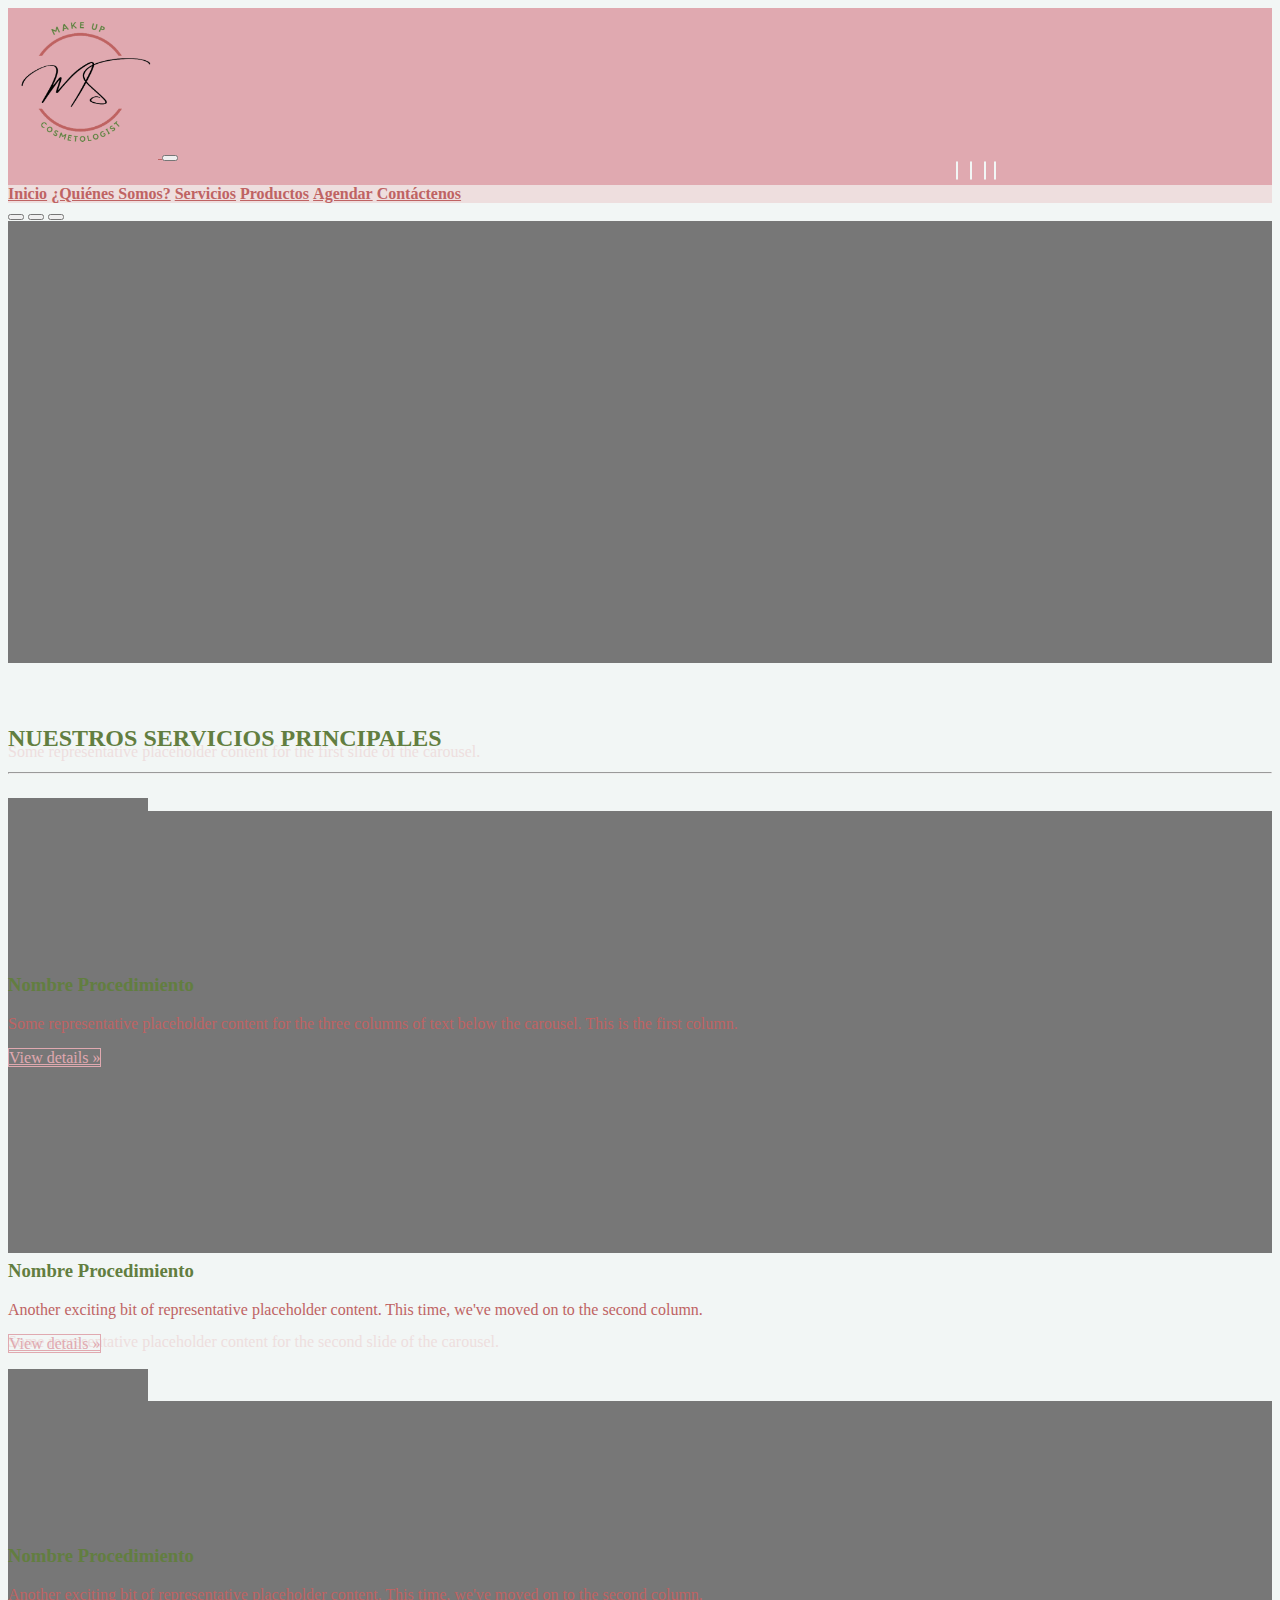
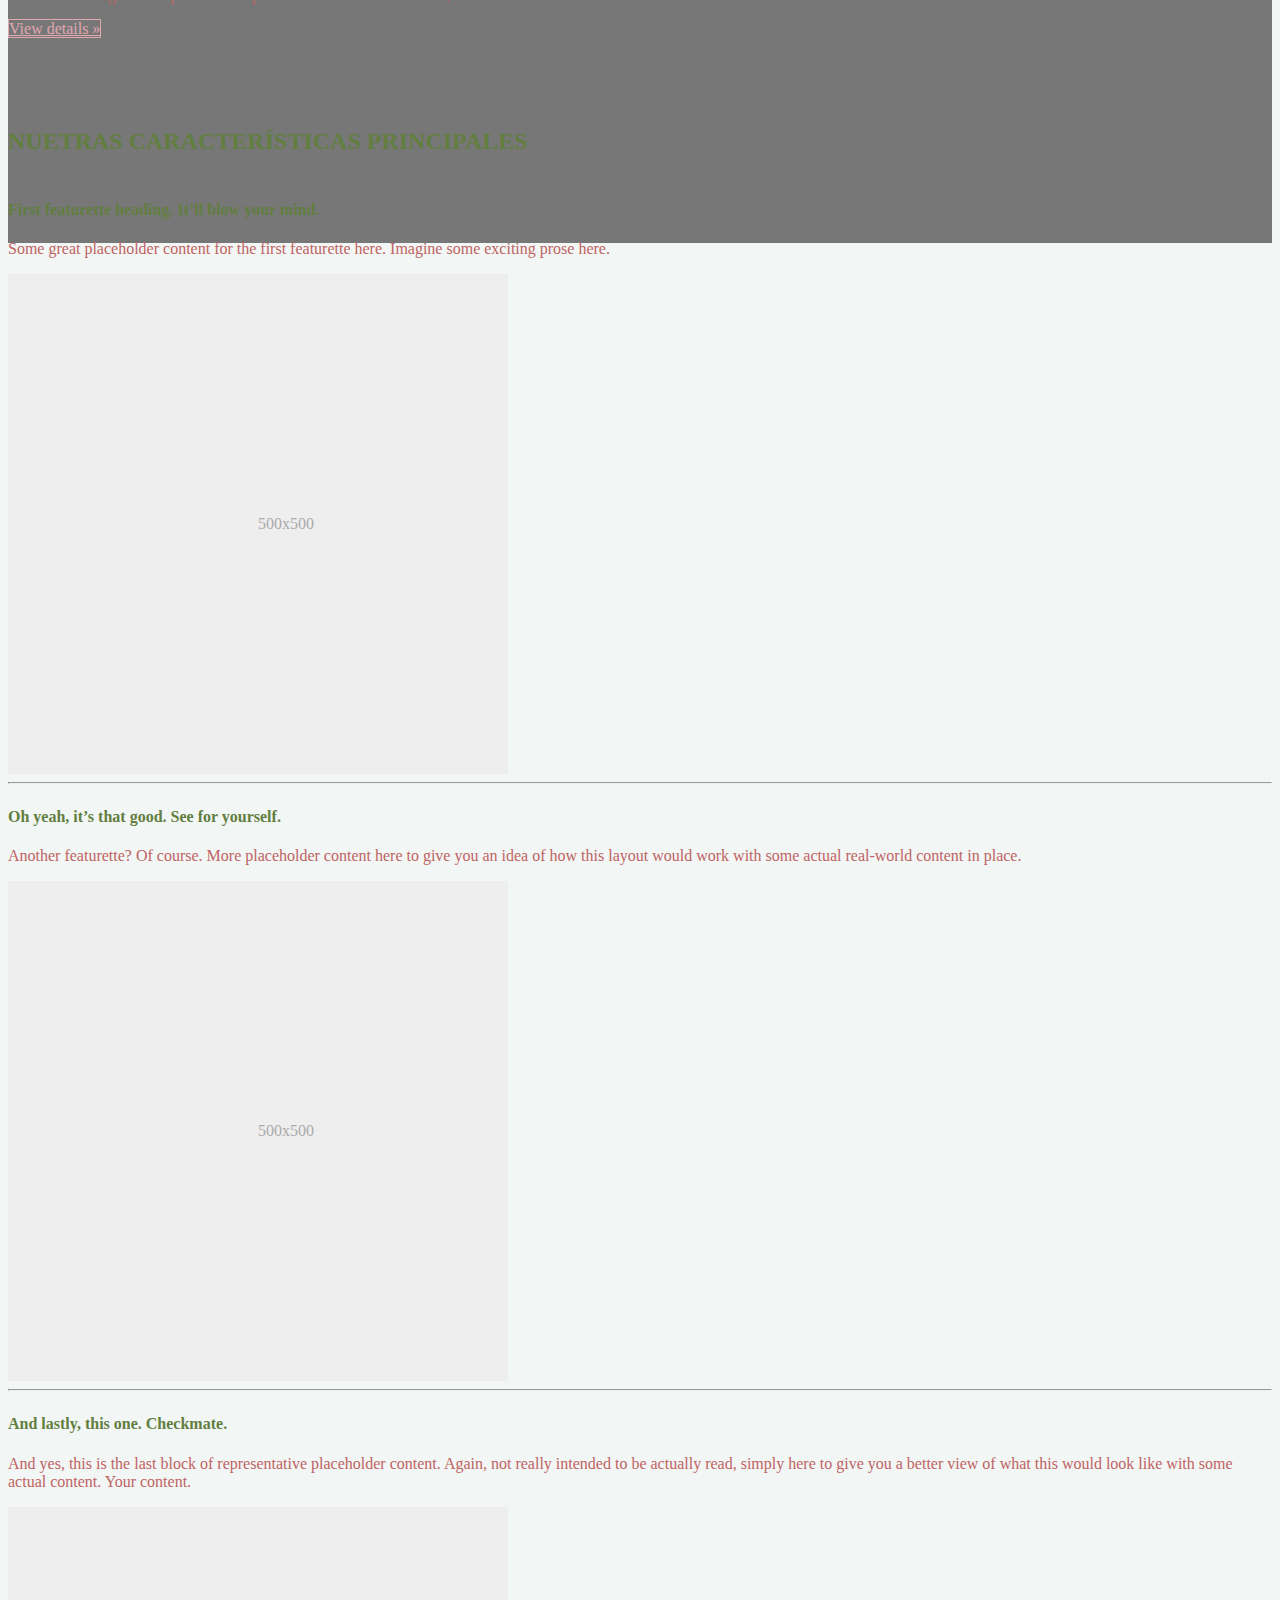
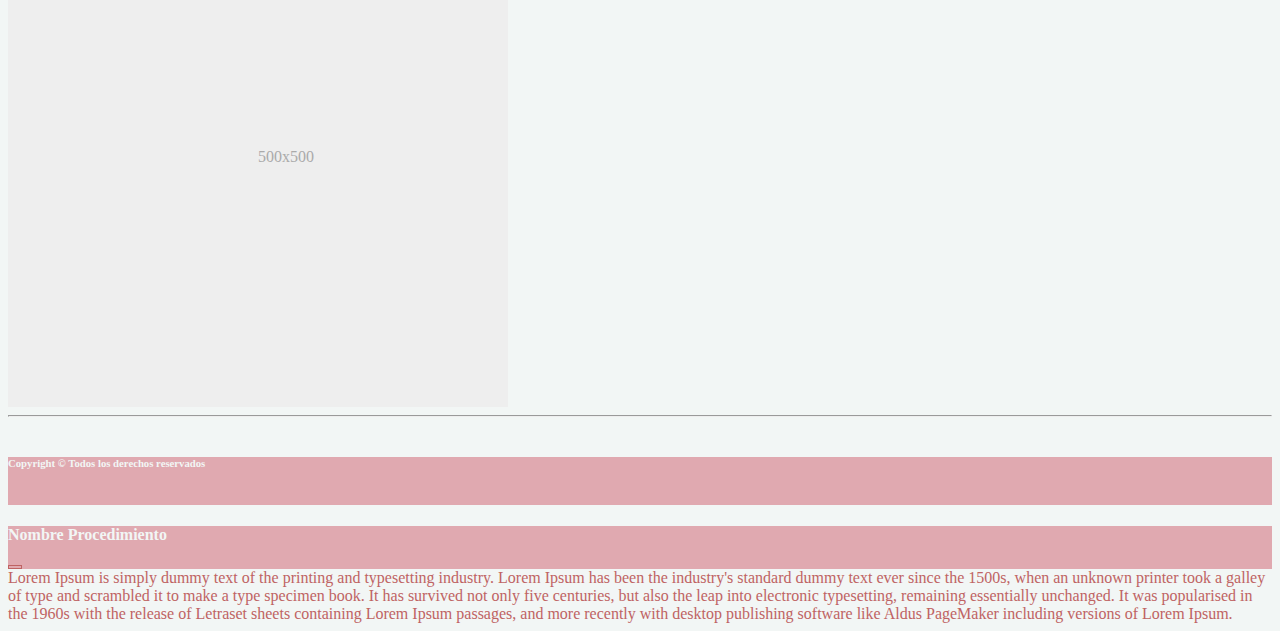
<file: index.html>
<html lang="es">

<head>
  <meta charset="UTF-8">
  <title>MS - Make Up Cosmetologic</title>
  <!-- Styles CSS - Icon Tab -->
  <link rel="icon" type="image/x-icon" href="img\1.PNG" />
  <!-- Styles CSS - Bootstrap -->
  <link href="https://cdn.jsdelivr.net/npm/bootstrap@5.0.2/dist/css/bootstrap.min.css" rel="stylesheet"
    integrity="sha384-EVSTQN3/azprG1Anm3QDgpJLIm9Nao0Yz1ztcQTwFspd3yD65VohhpuuCOmLASjC" crossorigin="anonymous" />
  <!-- Styles ICONS - Font-Awesome -->
  <link rel="stylesheet" href="https://pro.fontawesome.com/releases/v5.10.0/css/all.css"
    integrity="sha384-AYmEC3Yw5cVb3ZcuHtOA93w35dYTsvhLPVnYs9eStHfGJvOvKxVfELGroGkvsg+p" crossorigin="anonymous" />
  <!-- Styles CSS - Custom CSS -->
  <link rel="stylesheet" href="css/site.css">
  <!-- Styles - END -->
</head>

<body>
  <!-- Header -->
  <header>
    <nav class="navbar navbar-expand-lg navbar-light" id="upper-navbar">
      <div class="container">
        <a class="navbar-brand" href="#">
          <img src="img\1.PNG" alt="" width="150" height="150" />
        </a>
        <button class="navbar-toggler" type="button" data-bs-toggle="collapse" data-bs-target="#navbarNavigation" aria-controls="navbarNavDropdown" aria-expanded="false" aria-label="Toggle navigation">
        <i class="fas fa-bars"></i>
      </button>
        <div class="container">
          <div class="collapse navbar-collapse" id="navbarSocialIcon">
            <div class="navbar-nav">
              <a class="nav-link" href="#" id="social-icon"><i class="fab fa-facebook-f fa-lg"></i></a>&nbsp;&nbsp;
              <a class="nav-link" href="#" id="social-icon"><i class="fab fa-instagram fa-lg"></i></a>&nbsp;&nbsp;
              <a class="nav-link" href="#" id="social-icon"><i class="fab fa-whatsapp fa-lg"></i></a>&nbsp;&nbsp;
              <a class="nav-link" href="#" id="social-icon"><i class="fab fa-linkedin-in fa-lg"></i></a>
            </div>
          </div>
        </div>
    </nav>
    <nav class="navbar navbar-expand-lg navbar-light" id="bottom-navbar">
      <div class="container">
        <div class="collapse navbar-collapse d-flex justify-content-center" id="navbarNavigation">
          <div class="navbar-nav">
            <a class="nav-link" href="index.html" id="navigation">Inicio</a>
            <a class="nav-link" href="pages/quienes_somos.html" id="navigation">¿Quiénes Somos?</a>
            <a class="nav-link" href="pages/servicios.html" id="navigation">Servicios</a>
            <a class="nav-link" href="pages/product.html" id="navigation">Productos</a>
            <a class="nav-link" href="pages/agendar.html" id="navigation">Agendar</a>
            <a class="nav-link" href="pages/contactenos.html" id="navigation">Contáctenos</a>
          </div>
        </div>
    </nav>
  </header>
  <!-- Main Content -->
  <main>
    <div id="myCarousel" class="carousel slide" data-bs-ride="carousel">
      <div class="carousel-indicators">
        <button type="button" data-bs-target="#myCarousel" data-bs-slide-to="0" class="active" aria-label="Slide 1" aria-current="true"></button>
        <button type="button" data-bs-target="#myCarousel" data-bs-slide-to="1" aria-label="Slide 2" class=""></button>
        <button type="button" data-bs-target="#myCarousel" data-bs-slide-to="2" aria-label="Slide 3" class=""></button>
      </div>
      <div class="carousel-inner">
        <div class="carousel-item active">
          <svg class="bd-placeholder-img" width="100%" height="100%" xmlns="http://www.w3.org/2000/svg"
            aria-hidden="true" preserveAspectRatio="xMidYMid slice" focusable="false">
            <rect width="100%" height="100%" fill="#777"></rect>
          </svg>

          <div class="container">
            <div class="carousel-caption text-start">
              <h1>Example headline.</h1>
              <p>Some representative placeholder content for the first slide of the carousel.</p>
              <p><a class="btn btn-lg primary" href="#">Sign up today</a></p>
            </div>
          </div>
        </div>
        <div class="carousel-item">
          <svg class="bd-placeholder-img" width="100%" height="100%" xmlns="http://www.w3.org/2000/svg"
            aria-hidden="true" preserveAspectRatio="xMidYMid slice" focusable="false">
            <rect width="100%" height="100%" fill="#777"></rect>
          </svg>

          <div class="container">
            <div class="carousel-caption">
              <h1>Another example headline.</h1>
              <p>Some representative placeholder content for the second slide of the carousel.</p>
              <p><a class="btn btn-lg primary" href="#">Learn more</a></p>
            </div>
          </div>
        </div>
        <div class="carousel-item">
          <svg class="bd-placeholder-img" width="100%" height="100%" xmlns="http://www.w3.org/2000/svg"
            aria-hidden="true" preserveAspectRatio="xMidYMid slice" focusable="false">
            <rect width="100%" height="100%" fill="#777"></rect>
          </svg>

          <div class="container">
            <div class="carousel-caption text-end">
              <h1>One more for good measure.</h1>
              <p>Some representative placeholder content for the third slide of this carousel.</p>
              <p><a class="btn btn-lg primary" href="#">Browse gallery</a></p>
            </div>
          </div>
        </div>
      </div>
      <button class="carousel-control-prev" type="button" data-bs-target="#myCarousel" data-bs-slide="prev">
        <span class="carousel-control-prev-icon" aria-hidden="true"></span>
        <span class="visually-hidden">Previous</span>
        </button>
      <button class="carousel-control-next" type="button" data-bs-target="#myCarousel" data-bs-slide="next">
        <span class="carousel-control-next-icon" aria-hidden="true"></span>
        <span class="visually-hidden">Next</span>
      </button>
    </div>

    <div class="container marketing">
      <h2 class="text-center">NUESTROS SERVICIOS PRINCIPALES</h2>
      <hr class="featurette-divider">
      <!-- Three columns of text below the carousel -->
      <div class="row">
        <div class="col-lg-4">
          <div class="d-flex justify-content-center">
            <svg class="bd-placeholder-img rounded-circle" width="140" height="140" xmlns="http://www.w3.org/2000/svg"
              role="img" aria-label="Placeholder: 140x140" preserveAspectRatio="xMidYMid slice" focusable="false">
              <title>Placeholder</title>
              <rect width="100%" height="100%" fill="#777"></rect><text x="50%" y="50%" fill="#777"
                dy=".3em">140x140</text>
            </svg>
          </div><br />

          <h3>Nombre Procedimiento</h3>
          <p>Some representative placeholder content for the three columns of text below the carousel. This is the first
            column.</p>
          <p><a class="w-100 btn secondary" href="#" data-bs-toggle="modal" data-bs-target="#modalExtraInfo">View
              details
              »</a></p>
        </div><!-- /.col-lg-4 -->
        <div class="col-lg-4">
          <div class="d-flex justify-content-center">
            <svg class="bd-placeholder-img rounded-circle" width="140" height="140" xmlns="http://www.w3.org/2000/svg"
              role="img" aria-label="Placeholder: 140x140" preserveAspectRatio="xMidYMid slice" focusable="false">
              <title>Placeholder</title>
              <rect width="100%" height="100%" fill="#777"></rect><text x="50%" y="50%" fill="#777"
                dy=".3em">140x140</text>
            </svg>
          </div><br />

          <h3>Nombre Procedimiento</h3>
          <p>Another exciting bit of representative placeholder content. This time, we've moved on to the second column.
          </p>
          <p><a class="w-100 btn secondary" href="#" data-bs-toggle="modal" data-bs-target="#modalExtraInfo">View
              details
              »</a></p>
        </div><!-- /.col-lg-4 -->
        <div class="col-lg-4">
          <div class="d-flex justify-content-center">
            <svg class="bd-placeholder-img rounded-circle" width="140" height="140" xmlns="http://www.w3.org/2000/svg"
              role="img" aria-label="Placeholder: 140x140" preserveAspectRatio="xMidYMid slice" focusable="false">
              <title>Placeholder</title>
              <rect width="100%" height="100%" fill="#777"></rect><text x="50%" y="50%" fill="#777"
                dy=".3em">140x140</text>
            </svg>
          </div><br />

          <h3>Nombre Procedimiento</h3>
          <p>Another exciting bit of representative placeholder content. This time, we've moved on to the second column.
          </p>
          <p><a class="w-100 btn secondary" href="#" data-bs-toggle="modal" data-bs-target="#modalExtraInfo">View
              details
              »</a></p>
        </div>
        <!-- /.col-lg-4 -->
      </div>
      <!-- /.row -->

      <!-- START THE FEATURETTES -->

      <br /><br /><br />

      <h2 class="text-center">NUETRAS CARACTERÍSTICAS PRINCIPALES</h2>
      <hr class="featurette-divider">

      <div class="row featurette">
        <div class="col-md-7">
          <h4 class="featurette-heading">First featurette heading. <span class="text-muted">It’ll blow your mind.</span>
          </h4>
          <p class="lead">Some great placeholder content for the first featurette here. Imagine some exciting prose
            here.</p>
        </div>
        <div class="col-md-5">
          <svg class="bd-placeholder-img bd-placeholder-img-lg featurette-image img-fluid mx-auto" width="500"
            height="500" xmlns="http://www.w3.org/2000/svg" role="img" aria-label="Placeholder: 500x500"
            preserveAspectRatio="xMidYMid slice" focusable="false">
            <title>Placeholder</title>
            <rect width="100%" height="100%" fill="#eee"></rect><text x="50%" y="50%" fill="#aaa"
              dy=".3em">500x500</text>
          </svg>

        </div>
      </div>

      <hr class="featurette-divider">

      <div class="row featurette">
        <div class="col-md-7 order-md-2">
          <h4 class="featurette-heading">Oh yeah, it’s that good. <span class="text-muted">See for yourself.</span></h4>
          <p class="lead">Another featurette? Of course. More placeholder content here to give you an idea of how this
            layout would work with some actual real-world content in place.</p>
        </div>
        <div class="col-md-5 order-md-1">
          <svg class="bd-placeholder-img bd-placeholder-img-lg featurette-image img-fluid mx-auto" width="500"
            height="500" xmlns="http://www.w3.org/2000/svg" role="img" aria-label="Placeholder: 500x500"
            preserveAspectRatio="xMidYMid slice" focusable="false">
            <title>Placeholder</title>
            <rect width="100%" height="100%" fill="#eee"></rect><text x="50%" y="50%" fill="#aaa"
              dy=".3em">500x500</text>
          </svg>

        </div>
      </div>

      <hr class="featurette-divider">

      <div class="row featurette">
        <div class="col-md-7">
          <h4 class="featurette-heading">And lastly, this one. <span class="text-muted">Checkmate.</span></h4>
          <p class="lead">And yes, this is the last block of representative placeholder content. Again, not really
            intended to be actually read, simply here to give you a better view of what this would look like with some
            actual content. Your content.</p>
        </div>
        <div class="col-md-5">
          <svg class="bd-placeholder-img bd-placeholder-img-lg featurette-image img-fluid mx-auto" width="500"
            height="500" xmlns="http://www.w3.org/2000/svg" role="img" aria-label="Placeholder: 500x500"
            preserveAspectRatio="xMidYMid slice" focusable="false">
            <title>Placeholder</title>
            <rect width="100%" height="100%" fill="#eee"></rect><text x="50%" y="50%" fill="#aaa"
              dy=".3em">500x500</text>
          </svg>

        </div>
      </div>

      <hr class="featurette-divider">

      <!-- /END THE FEATURETTES -->
    </div>
  </main>

  <!-- Footer -->
  <footer class="footer fixed-bottom mt-auto py-3" id="footer">
    <div class="container">
      <h6 class="text-center">Copyright © Todos los derechos reservados</span>
    </div>
  </footer>
  <!-- Script JS - Jquery -->
  <script src="https://code.jquery.com/jquery-3.5.1.slim.min.js"
    integrity="sha384-DfXdz2htPH0lsSSs5nCTpuj/zy4C+OGpamoFVy38MVBnE+IbbVYUew+OrCXaRkfj" crossorigin="anonymous">
  </script>
  <!-- Script JS - Popperjs -->
  <script src="https://cdn.jsdelivr.net/npm/@popperjs/core@2.9.2/dist/umd/popper.min.js"
    integrity="sha384-IQsoLXl5PILFhosVNubq5LC7Qb9DXgDA9i+tQ8Zj3iwWAwPtgFTxbJ8NT4GN1R8p" crossorigin="anonymous">
  </script>
  <!-- Script JS - Bootstrapjs -->
  <script src="https://cdn.jsdelivr.net/npm/bootstrap@5.0.2/dist/js/bootstrap.min.js"
    integrity="sha384-cVKIPhGWiC2Al4u+LWgxfKTRIcfu0JTxR+EQDz/bgldoEyl4H0zUF0QKbrJ0EcQF" crossorigin="anonymous">
  </script>
  <!-- Script - END -->
</body>

</html>


<!-- Modal - Extra Info -->
<div class="modal fade" id="modalExtraInfo" data-bs-backdrop="static" data-bs-keyboard="false" tabindex="-1"
  aria-labelledby="staticBackdropLabel" aria-hidden="true">
  <div class="modal-dialog modal-dialog-centered">
    <div class="modal-content">
      <div class="modal-header">
        <h4 class="modal-title" id="staticBackdropLabel">Nombre Procedimiento</h5>
          <button type="button" class="btn danger" data-bs-dismiss="modal">
            <i class="fas fa-times"></i>
          </button>
      </div>
      <div class="modal-body">
        Lorem Ipsum is simply dummy text of the printing and typesetting industry. Lorem Ipsum has been the industry's
        standard dummy text ever since the 1500s, when an unknown printer took a galley of type and scrambled it to make
        a type specimen book. It has survived not only five centuries, but also the leap into electronic typesetting,
        remaining essentially unchanged. It was popularised in the 1960s with the release of Letraset sheets containing
        Lorem Ipsum passages, and more recently with desktop publishing software like Aldus PageMaker including versions
        of Lorem Ipsum.
      </div>
    </div>
  </div>
</div>
</file>
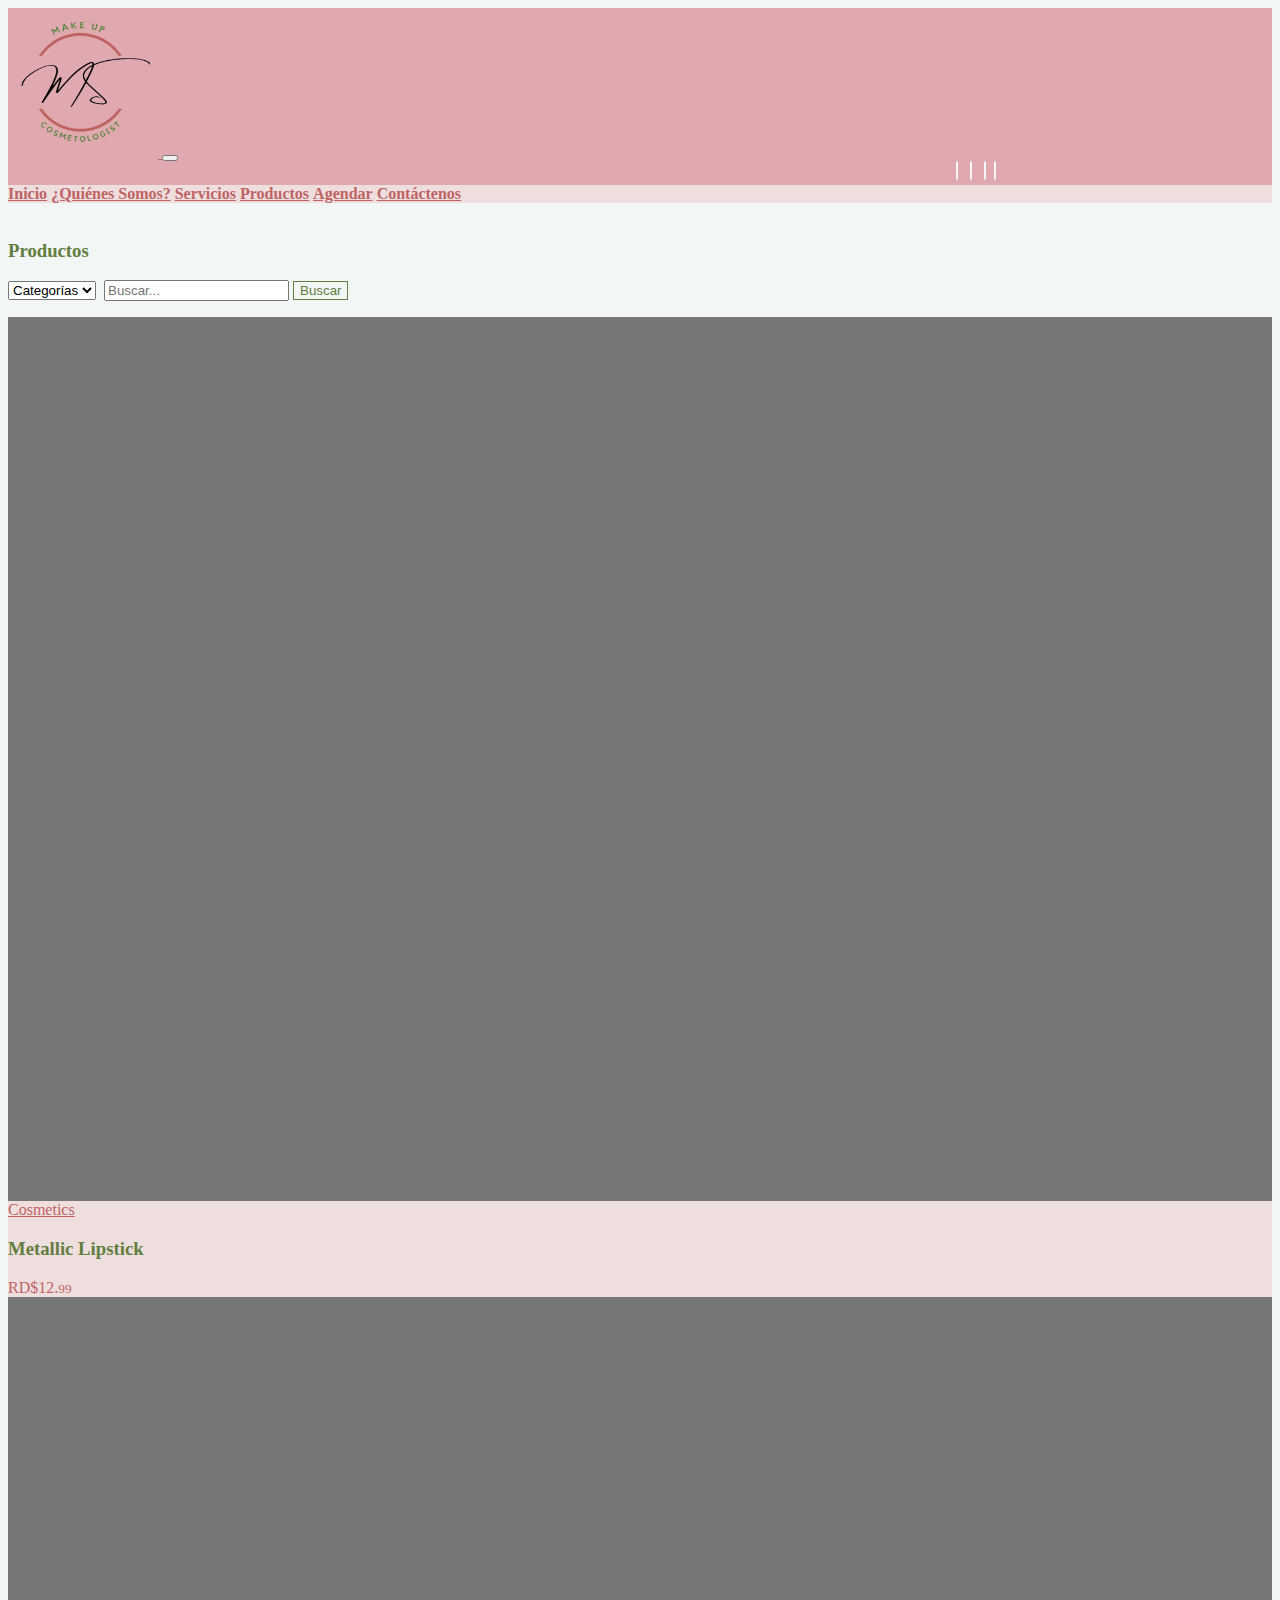
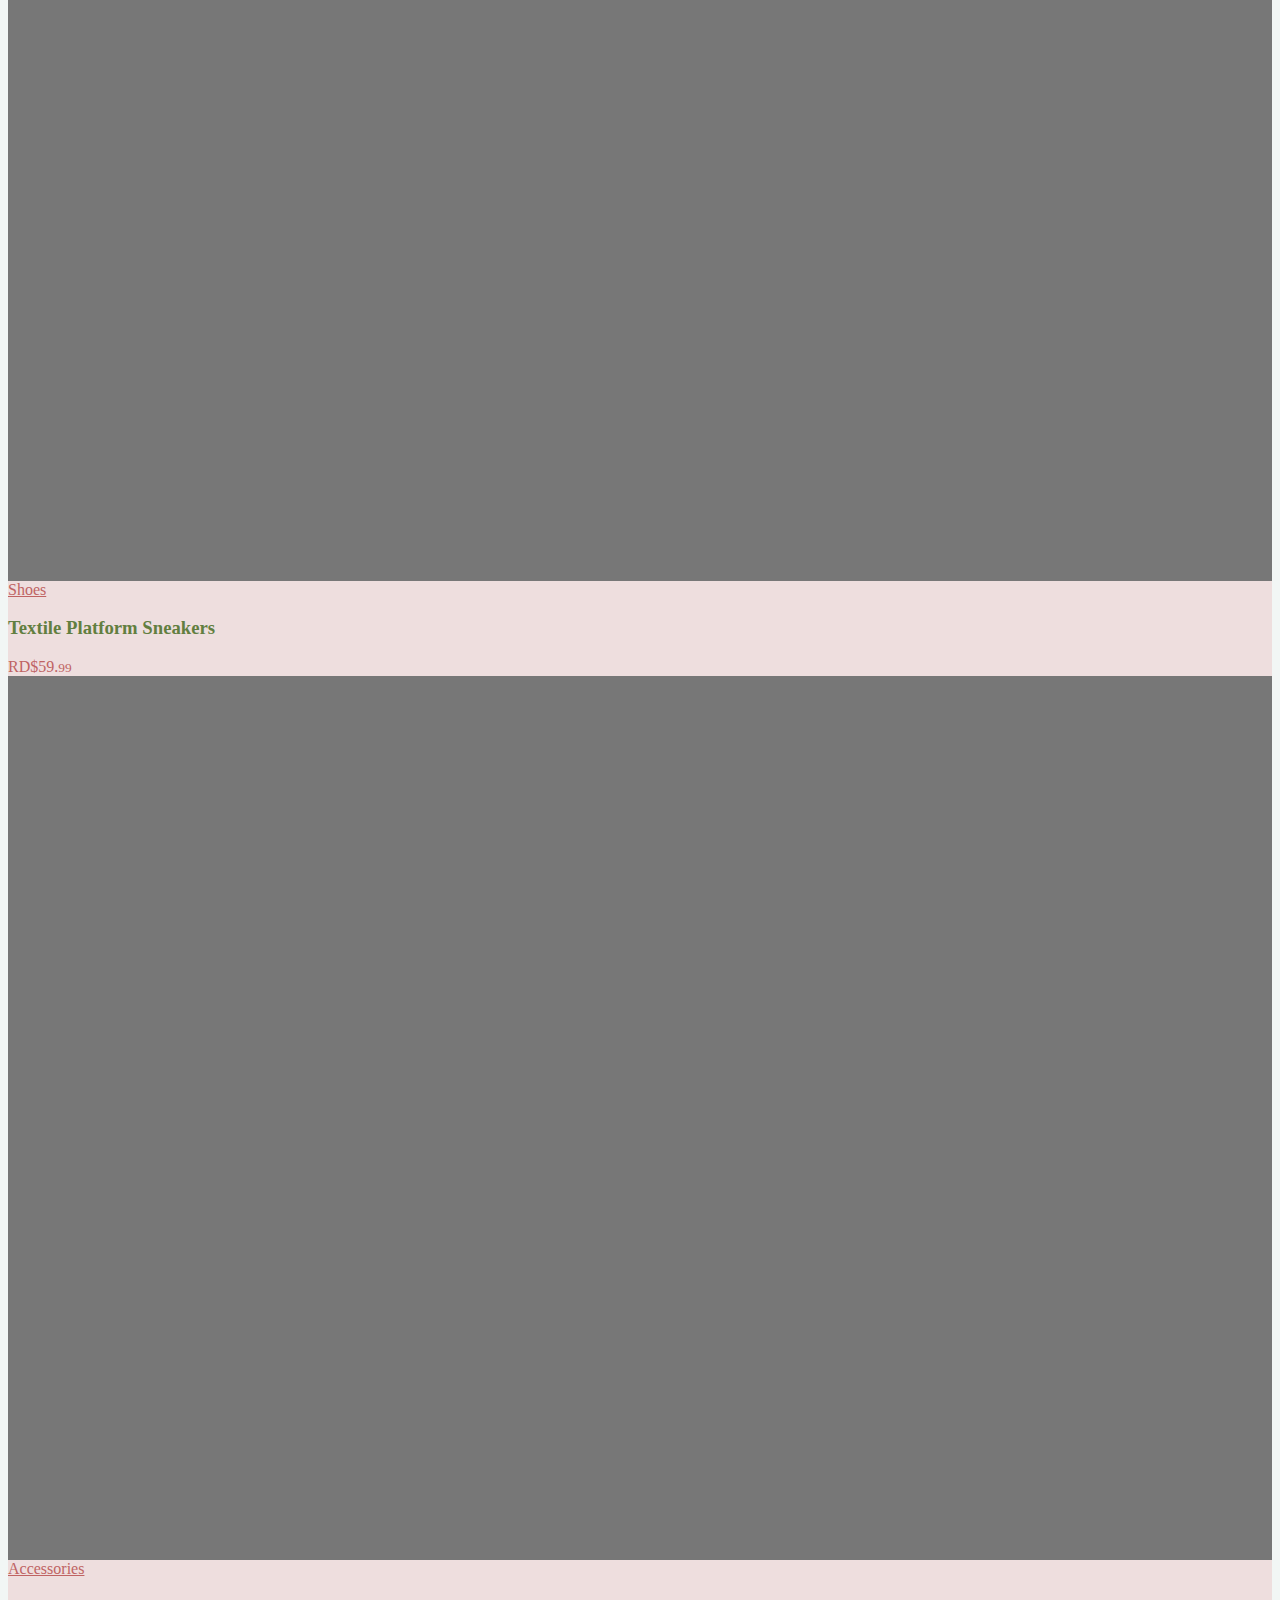
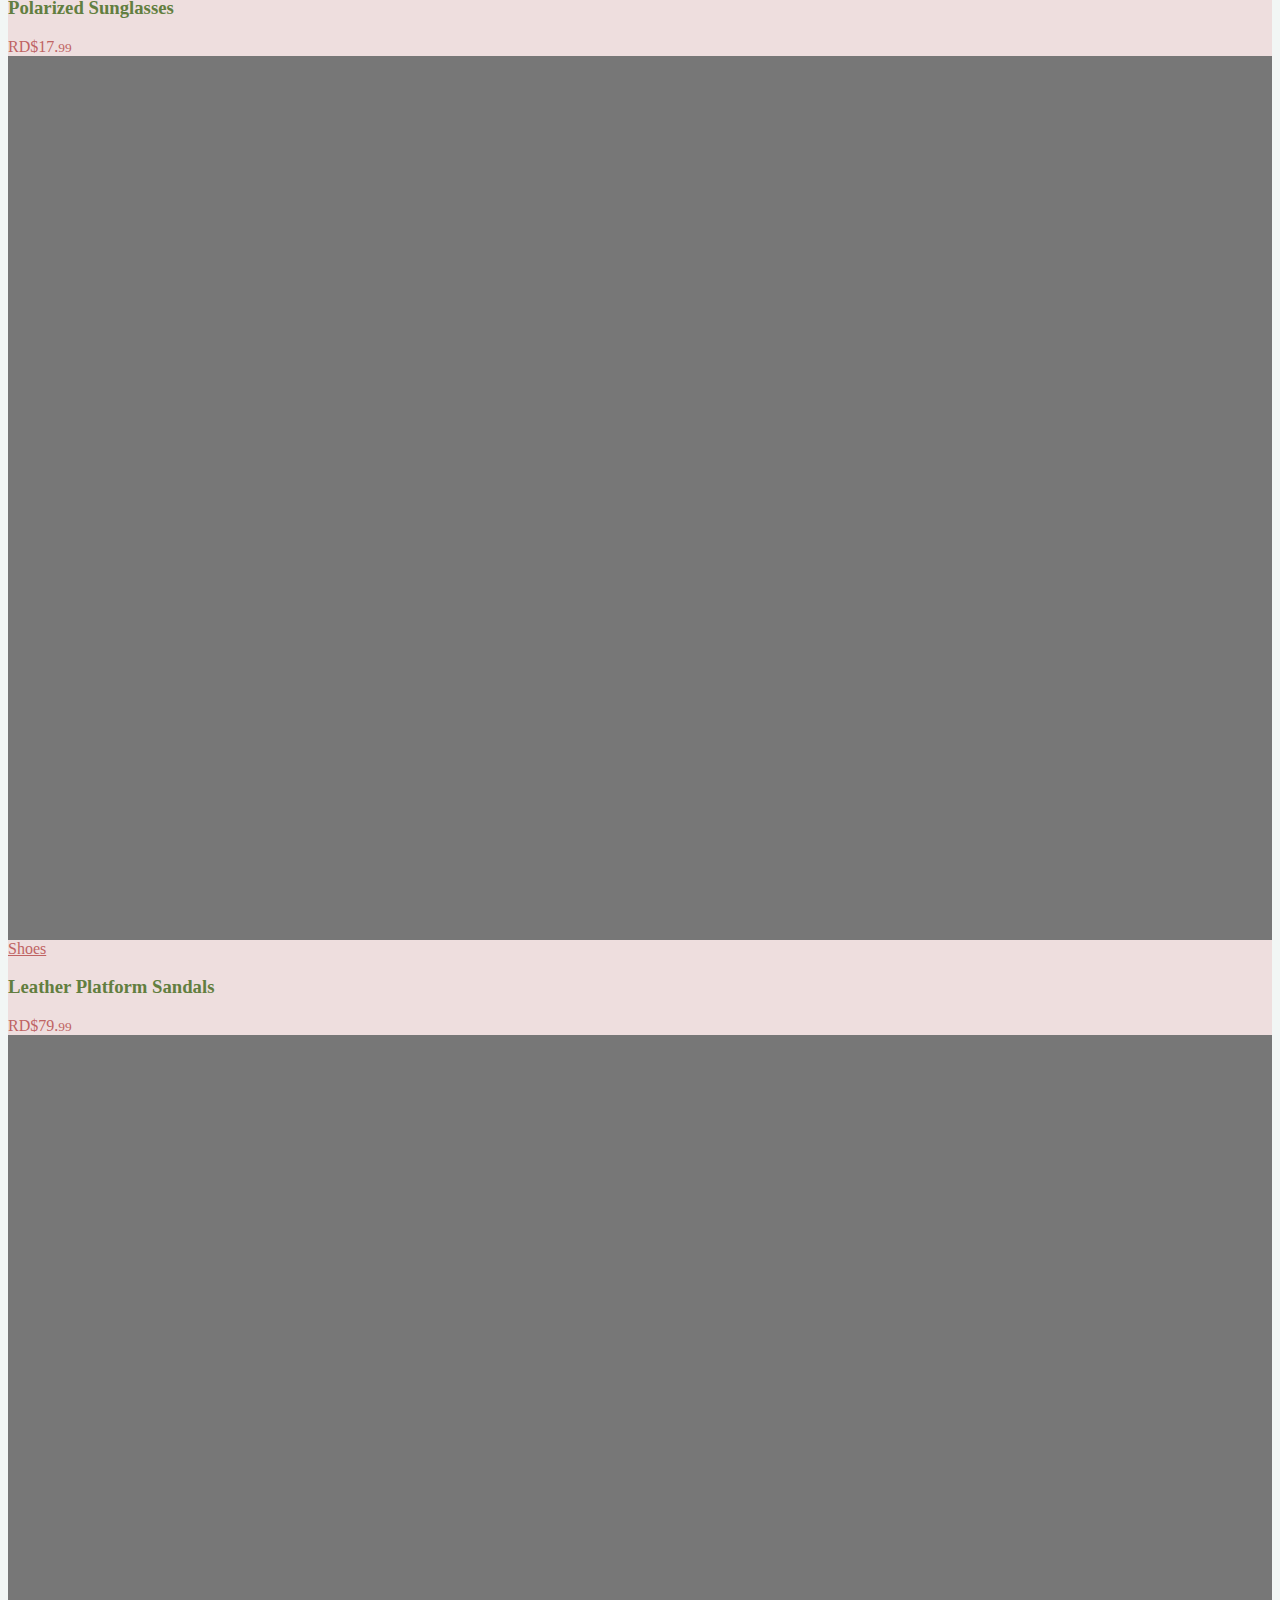
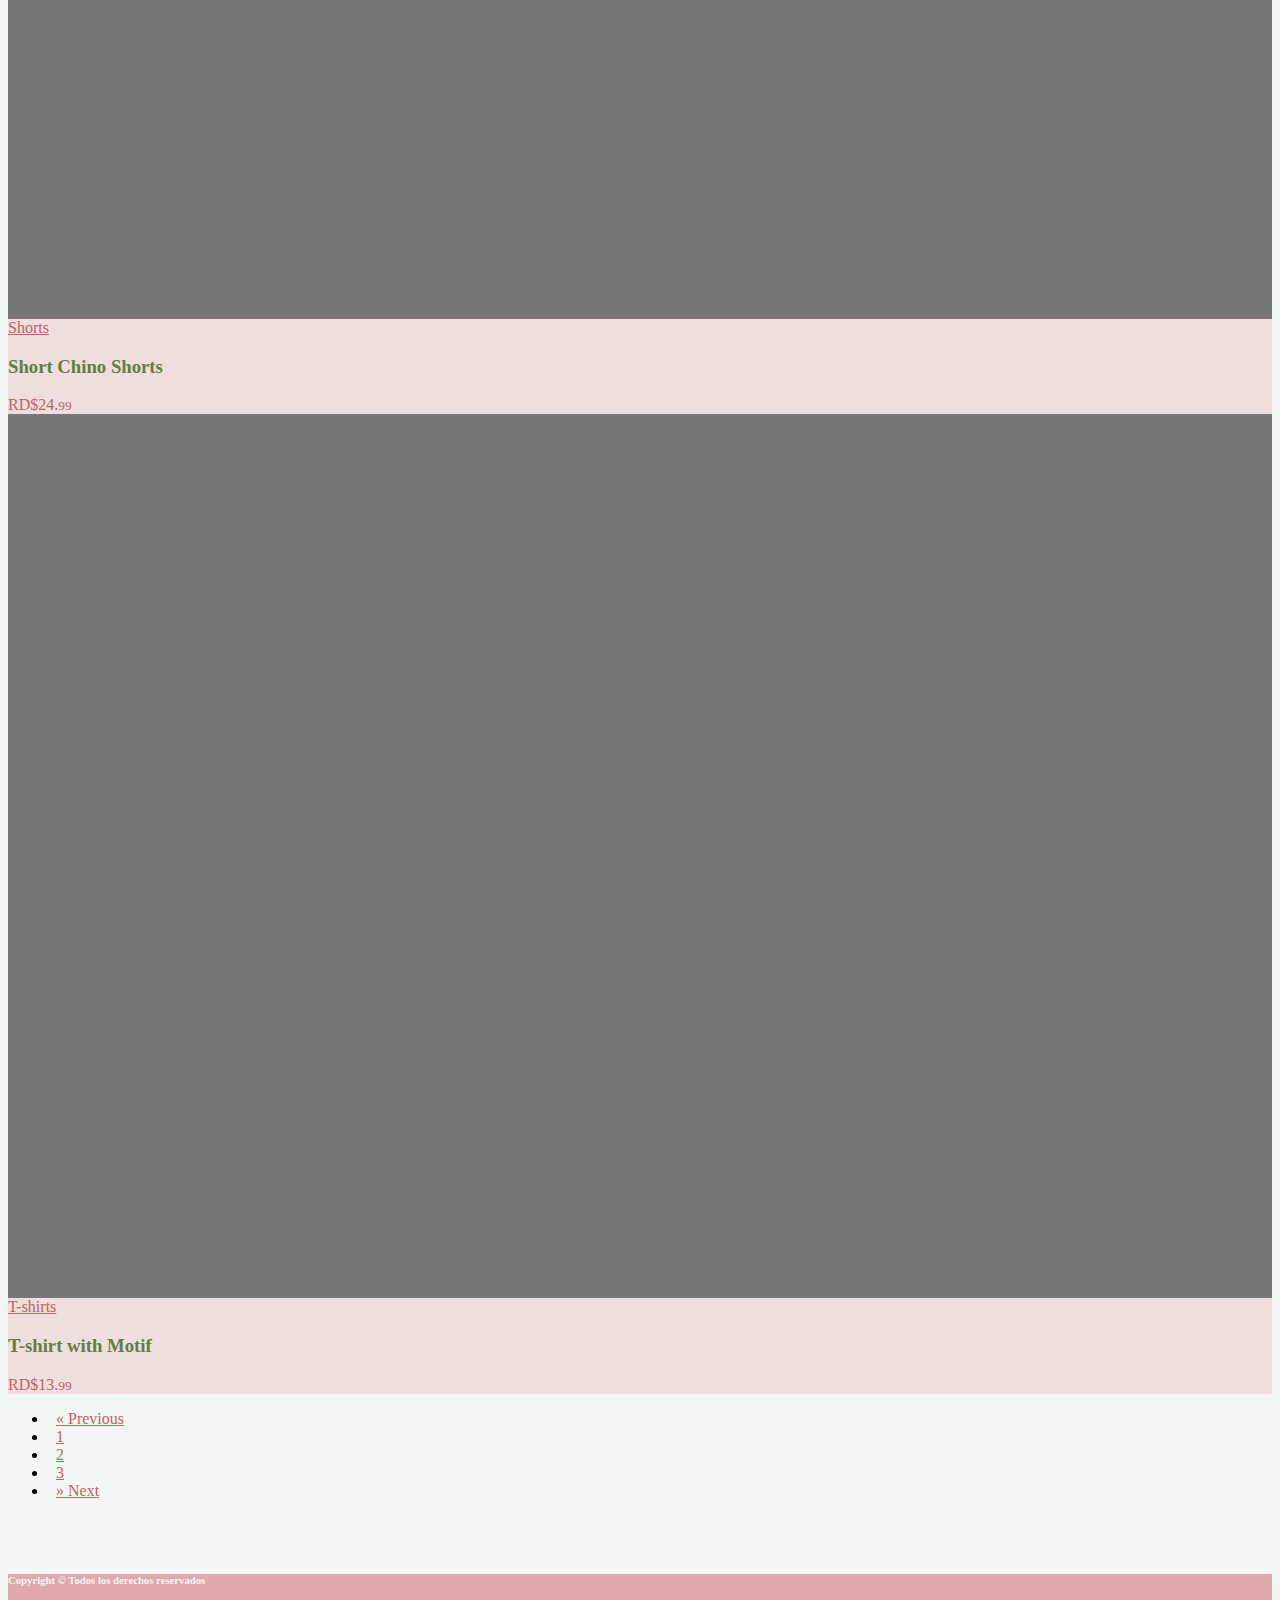
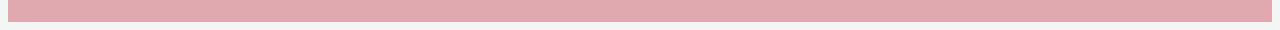
<file: pages/product.html>
<html lang="es">

<head>
  <meta charset="UTF-8">
  <title>MS - Make Up Cosmetologic</title>
  <!-- Styles CSS - Icon Tab -->
  <link rel="icon" type="image/x-icon" href="../img/1.PNG" />
  <!-- Styles CSS - Bootstrap -->
  <link href="https://cdn.jsdelivr.net/npm/bootstrap@5.0.2/dist/css/bootstrap.min.css" rel="stylesheet"
    integrity="sha384-EVSTQN3/azprG1Anm3QDgpJLIm9Nao0Yz1ztcQTwFspd3yD65VohhpuuCOmLASjC" crossorigin="anonymous" />
  <!-- Styles ICONS - Font-Awesome -->
  <link rel="stylesheet" href="https://pro.fontawesome.com/releases/v5.10.0/css/all.css"
    integrity="sha384-AYmEC3Yw5cVb3ZcuHtOA93w35dYTsvhLPVnYs9eStHfGJvOvKxVfELGroGkvsg+p" crossorigin="anonymous" />
  <!-- Styles CSS - Custom CSS -->
  <link rel="stylesheet" href="../css/site.css">
  <!-- Styles - END -->
</head>

<body>
  <!-- Header -->
  <header>
    <nav class="navbar navbar-expand-lg navbar-light" id="upper-navbar">
      <div class="container">
        <a class="navbar-brand" href="#">
          <img src="../img/1.PNG" alt="" width="150" height="150" />
        </a>
        <button class="navbar-toggler" type="button" data-bs-toggle="collapse" data-bs-target="#navbarNavigation" aria-controls="navbarNavDropdown" aria-expanded="false" aria-label="Toggle navigation">
        <i class="fas fa-bars"></i>
      </button>
        <div class="container">
          <div class="collapse navbar-collapse" id="navbarSocialIcon">
            <div class="navbar-nav">
              <a class="nav-link" href="#" id="social-icon"><i class="fab fa-facebook-f fa-lg"></i></a>&nbsp;&nbsp;
              <a class="nav-link" href="#" id="social-icon"><i class="fab fa-instagram fa-lg"></i></a>&nbsp;&nbsp;
              <a class="nav-link" href="#" id="social-icon"><i class="fab fa-whatsapp fa-lg"></i></a>&nbsp;&nbsp;
              <a class="nav-link" href="#" id="social-icon"><i class="fab fa-linkedin-in fa-lg"></i></a>
            </div>
          </div>
        </div>
    </nav>
    <nav class="navbar navbar-expand-lg navbar-light" id="bottom-navbar">
      <div class="container">
        <div class="collapse navbar-collapse d-flex justify-content-center" id="navbarNavigation">
          <div class="navbar-nav">
            <a class="nav-link" href="../index.html" id="navigation">Inicio</a>
            <a class="nav-link" href="quienes_somos.html" id="navigation">¿Quiénes Somos?</a>
            <a class="nav-link" href="servicios.html" id="navigation">Servicios</a>
            <a class="nav-link" href="product.html" id="navigation">Productos</a>
            <a class="nav-link" href="agendar.html" id="navigation">Agendar</a>
            <a class="nav-link" href="contactenos.html" id="navigation">Contáctenos</a>
          </div>
        </div>
    </nav>
  </header>
  <!-- Main Content -->
  <main>
    <div class="container"><br />
        <div class="row mb-3">
            <nav class="navbar navbar-light">
                <div class="container-fluid">
                  <h3>Productos</h3>
                  <form class="d-flex">
                    <select class="form-select">
                      <option selected hidden>Categorías</option>
                      <option value="1">One</option>
                      <option value="2">Two</option>
                      <option value="3">Three</option>
                    </select>&nbsp;
                    <input class="form-control me-2" placeholder="Buscar...">
                    <button class="btn success" type="submit">Buscar</button>
                  </form>
                </div>
            </nav>
        </div>
        <div class="tns-item tns-slide-active" id="tns3-item0">
            <div class="row mx-n2">
              <div class="col-lg-4 col-6 px-0 px-sm-2 mb-sm-4">
                <div class="card product-card card-static">
                    <a class="card-img-top d-block overflow-hidden" href="#"> 
                        <svg class="bd-placeholder-img" width="100%" height="100%" xmlns="http://www.w3.org/2000/svg"
                            aria-hidden="true" preserveAspectRatio="xMidYMid slice" focusable="false">
                            <rect width="100%" height="100%" fill="#777"></rect>
                        </svg>
                    </a>
                  <div class="card-body py-2"><a class="product-meta d-block fs-xs pb-1" href="#">Cosmetics</a>
                    <h3 class="product-title fs-sm">Metallic Lipstick</h3>
                    <div class="d-flex justify-content-between">
                      <div class="product-price"><span class="text-accent">RD$12.<small>99</small></span></div>
                      <div class="star-rating"><i class="star-rating-icon ci-star-filled active"></i><i class="star-rating-icon ci-star-filled active"></i><i class="star-rating-icon ci-star-filled active"></i><i class="star-rating-icon ci-star-half active"></i><i class="star-rating-icon ci-star"></i>
                      </div>
                    </div>
                  </div>
                </div>
              </div>
              <div class="col-lg-4 col-6 px-0 px-sm-2 mb-sm-4">
                <div class="card product-card card-static">        
                    <a class="card-img-top d-block overflow-hidden" href="#"> 
                        <svg class="bd-placeholder-img" width="100%" height="100%" xmlns="http://www.w3.org/2000/svg"
                            aria-hidden="true" preserveAspectRatio="xMidYMid slice" focusable="false">
                            <rect width="100%" height="100%" fill="#777"></rect>
                        </svg>
                    </a>
                  <div class="card-body py-2"><a class="product-meta d-block fs-xs pb-1" href="#">Shoes</a>
                    <h3 class="product-title fs-sm">Textile Platform Sneakers</h3>
                    <div class="d-flex justify-content-between">
                      <div class="product-price"><span class="text-accent">RD$59.<small>99</small></span></div>
                      <div class="star-rating"><i class="star-rating-icon ci-star-filled active"></i><i class="star-rating-icon ci-star-filled active"></i><i class="star-rating-icon ci-star-filled active"></i><i class="star-rating-icon ci-star-filled active"></i><i class="star-rating-icon ci-star-filled active"></i>
                      </div>
                    </div>
                  </div>
                </div>
              </div>
              <div class="col-lg-4 col-6 px-0 px-sm-2 mb-sm-4">
                <div class="card product-card card-static">
                    <a class="card-img-top d-block overflow-hidden" href="#">
                        <svg class="bd-placeholder-img" width="100%" height="100%" xmlns="http://www.w3.org/2000/svg"
                            aria-hidden="true" preserveAspectRatio="xMidYMid slice" focusable="false">
                            <rect width="100%" height="100%" fill="#777"></rect>
                        </svg>
                    </a>
                  <div class="card-body py-2"><a class="product-meta d-block fs-xs pb-1" href="#">Accessories</a>
                    <h3 class="product-title fs-sm">Polarized Sunglasses</h3>
                    <div class="d-flex justify-content-between">
                      <div class="product-price"><span class="text-accent">RD$17.<small>99</small></span></div>
                      <div class="star-rating"><i class="star-rating-icon ci-star-filled active"></i><i class="star-rating-icon ci-star-filled active"></i><i class="star-rating-icon ci-star-half active"></i><i class="star-rating-icon ci-star"></i><i class="star-rating-icon ci-star"></i>
                      </div>
                    </div>
                  </div>
                </div>
              </div>
              <div class="col-lg-4 col-6 px-0 px-sm-2 mb-sm-4">
                <div class="card product-card card-static">            
                    <a class="card-img-top d-block overflow-hidden" href="#">
                        <svg class="bd-placeholder-img" width="100%" height="100%" xmlns="http://www.w3.org/2000/svg"
                            aria-hidden="true" preserveAspectRatio="xMidYMid slice" focusable="false">
                            <rect width="100%" height="100%" fill="#777"></rect>
                        </svg>
                    </a>
                  <div class="card-body py-2"><a class="product-meta d-block fs-xs pb-1" href="#">Shoes</a>
                    <h3 class="product-title fs-sm">Leather Platform Sandals</h3>
                    <div class="d-flex justify-content-between">
                      <div class="product-price"><span class="text-accent">RD$79.<small>99</small></span></div>
                      <div class="star-rating"><i class="star-rating-icon ci-star-filled active"></i><i class="star-rating-icon ci-star-filled active"></i><i class="star-rating-icon ci-star-filled active"></i><i class="star-rating-icon ci-star-filled active"></i><i class="star-rating-icon ci-star"></i>
                      </div>
                    </div>
                  </div>
                </div>
              </div>
              <div class="col-lg-4 col-6 px-0 px-sm-2 mb-sm-4 d-none d-lg-block">
                <div class="card product-card card-static">
                    <a class="card-img-top d-block overflow-hidden" href="#">
                        <svg class="bd-placeholder-img" width="100%" height="100%" xmlns="http://www.w3.org/2000/svg"
                            aria-hidden="true" preserveAspectRatio="xMidYMid slice" focusable="false">
                            <rect width="100%" height="100%" fill="#777"></rect>
                        </svg>
                    </a>
                  <div class="card-body py-2"><a class="product-meta d-block fs-xs pb-1" href="#">Shorts</a>
                    <h3 class="product-title fs-sm">Short Chino Shorts</h3>
                    <div class="d-flex justify-content-between">
                      <div class="product-price"><span class="text-accent">RD$24.<small>99</small></span></div>
                      <div class="star-rating"><i class="star-rating-icon ci-star-filled active"></i><i class="star-rating-icon ci-star-filled active"></i><i class="star-rating-icon ci-star-filled active"></i><i class="star-rating-icon ci-star-filled active"></i><i class="star-rating-icon ci-star-half active"></i>
                      </div>
                    </div>
                  </div>
                </div>
              </div>
              <div class="col-lg-4 col-6 px-0 px-sm-2 mb-sm-4 d-none d-lg-block">
                <div class="card product-card card-static">
                    <a class="card-img-top d-block overflow-hidden" href="#"> 
                        <svg class="bd-placeholder-img" width="100%" height="100%" xmlns="http://www.w3.org/2000/svg"
                            aria-hidden="true" preserveAspectRatio="xMidYMid slice" focusable="false">
                            <rect width="100%" height="100%" fill="#777"></rect>
                        </svg>
                    </a>
                  <div class="card-body py-2"><a class="product-meta d-block fs-xs pb-1" href="#">T-shirts</a>
                    <h3 class="product-title fs-sm">T-shirt with Motif</h3>
                    <div class="d-flex justify-content-between">
                      <div class="product-price"><span class="text-accent">RD$13.<small>99</small></span></div>
                      <div class="star-rating"><i class="star-rating-icon ci-star-filled active"></i><i class="star-rating-icon ci-star-filled active"></i><i class="star-rating-icon ci-star-filled active"></i><i class="star-rating-icon ci-star-filled active"></i><i class="star-rating-icon ci-star"></i>
                      </div>
                    </div>
                  </div>
                </div>
              </div>
            </div>
          </div>                
        </div>  
        <nav aria-label="Page navigation">
            <ul class="pagination justify-content-center">
              <li class="page-item">
                <a class="page-link" href="#">
                    <span aria-hidden="true">&laquo;</span>
                    <span class="sr-only">Previous</span>
                </a>
              </li>
              <li class="page-item"><a class="page-link" href="#">1</a></li>
              <li class="page-item"><a class="page-link" href="#">2</a></li>
              <li class="page-item"><a class="page-link" href="#">3</a></li>
              <li class="page-item">
                <a class="page-link" href="#">
                    <span aria-hidden="true">&raquo;</span>
                    <span class="sr-only">Next</span>
                </a>
              </li>
            </ul>          
        </nav><br />
    </div>
  </main>

  <!-- Footer -->
  <footer class="footer fixed-bottom mt-auto py-3" id="footer">
    <div class="container">
      <h6 class="text-center">Copyright © Todos los derechos reservados</span>
    </div>
  </footer>
  <!-- Script JS - Jquery -->
  <script src="https://code.jquery.com/jquery-3.5.1.slim.min.js"
    integrity="sha384-DfXdz2htPH0lsSSs5nCTpuj/zy4C+OGpamoFVy38MVBnE+IbbVYUew+OrCXaRkfj" crossorigin="anonymous">
  </script>
  <!-- Script JS - Popperjs -->
  <script src="https://cdn.jsdelivr.net/npm/@popperjs/core@2.9.2/dist/umd/popper.min.js"
    integrity="sha384-IQsoLXl5PILFhosVNubq5LC7Qb9DXgDA9i+tQ8Zj3iwWAwPtgFTxbJ8NT4GN1R8p" crossorigin="anonymous">
  </script>
  <!-- Script JS - Bootstrapjs -->
  <script src="https://cdn.jsdelivr.net/npm/bootstrap@5.0.2/dist/js/bootstrap.min.js"
    integrity="sha384-cVKIPhGWiC2Al4u+LWgxfKTRIcfu0JTxR+EQDz/bgldoEyl4H0zUF0QKbrJ0EcQF" crossorigin="anonymous">
  </script>
  <!-- Script - END -->
</body>

</html>
</file>
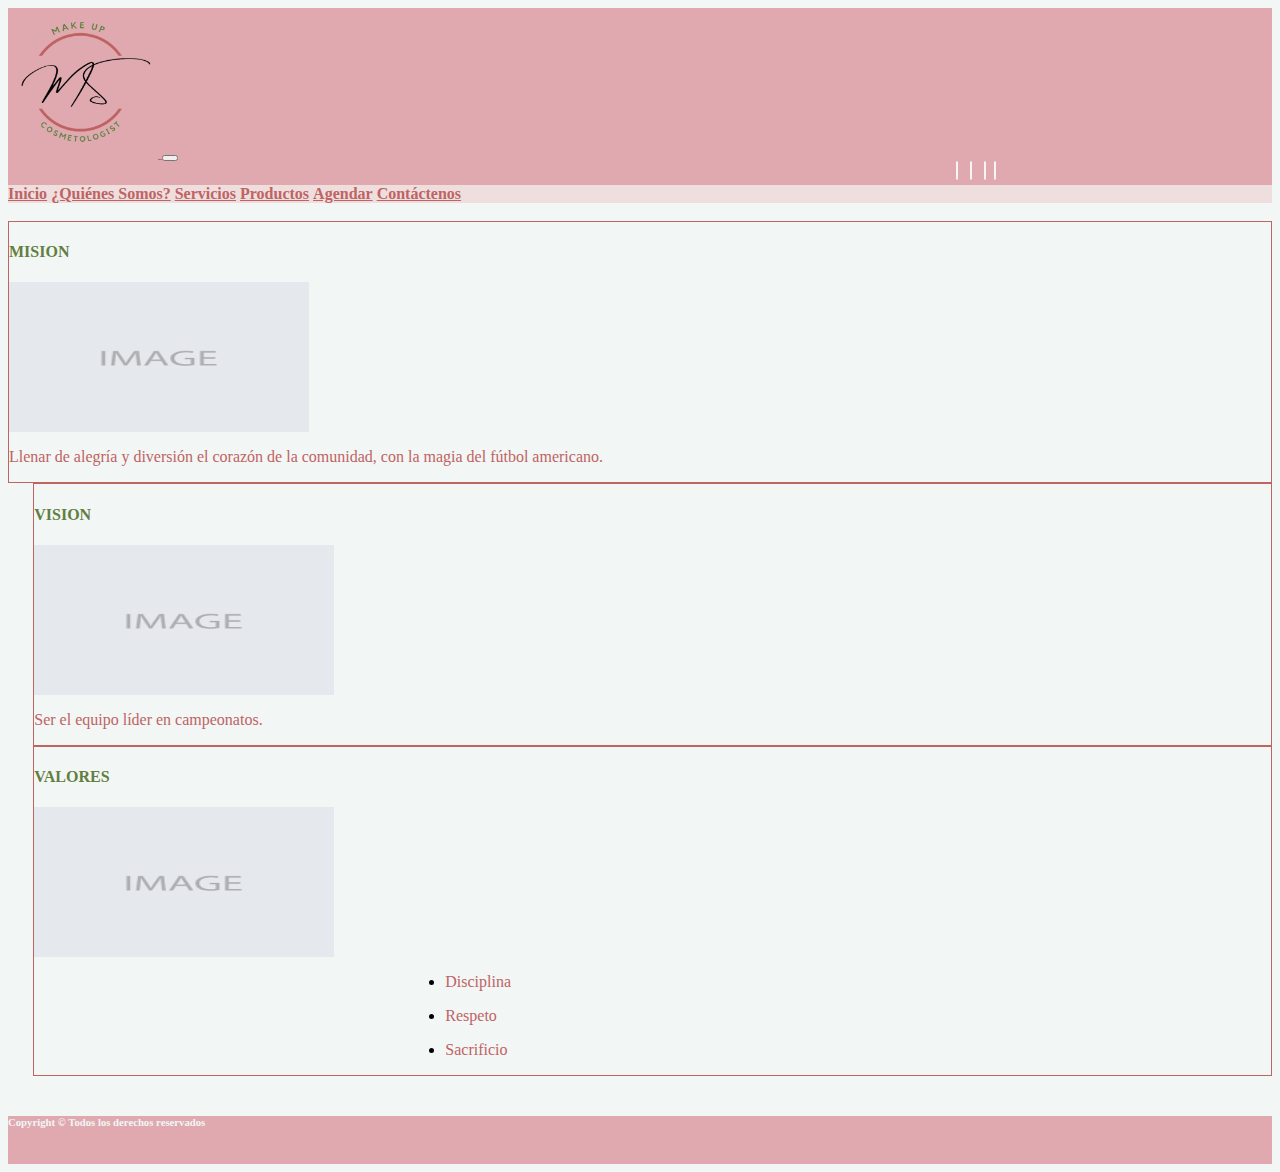
<file: pages/quienes_somos.html>
<html lang="es">

<head>
  <meta charset="UTF-8">
  <title>MS - Make Up Cosmetologic</title>
  <!-- Styles CSS - Icon Tab -->
  <link rel="icon" type="image/x-icon" href="../img\1.PNG" />
  <!-- Styles CSS - Bootstrap -->
  <link href="https://cdn.jsdelivr.net/npm/bootstrap@5.0.2/dist/css/bootstrap.min.css" rel="stylesheet"
    integrity="sha384-EVSTQN3/azprG1Anm3QDgpJLIm9Nao0Yz1ztcQTwFspd3yD65VohhpuuCOmLASjC" crossorigin="anonymous" />
  <!-- Styles ICONS - Font-Awesome -->
  <link rel="stylesheet" href="https://pro.fontawesome.com/releases/v5.10.0/css/all.css"
    integrity="sha384-AYmEC3Yw5cVb3ZcuHtOA93w35dYTsvhLPVnYs9eStHfGJvOvKxVfELGroGkvsg+p" crossorigin="anonymous" />
  <!-- Styles CSS - Custom CSS -->
  <link rel="stylesheet" href="../css/site.css">
  <!-- Styles - END -->
</head>

<body>
  <!-- Header -->
  <header>
    <nav class="navbar navbar-expand-lg navbar-light" id="upper-navbar">
      <div class="container">
        <a class="navbar-brand" href="#">
          <img src="../img\1.PNG" alt="" width="150" height="150" />
        </a>
        <button class="navbar-toggler" type="button" data-bs-toggle="collapse" data-bs-target="#navbarNavigation" aria-controls="navbarNavDropdown" aria-expanded="false" aria-label="Toggle navigation">
        <i class="fas fa-bars"></i>
      </button>
        <div class="container">
          <div class="collapse navbar-collapse" id="navbarSocialIcon">
            <div class="navbar-nav">
              <a class="nav-link" href="#" id="social-icon"><i class="fab fa-facebook-f fa-lg"></i></a>&nbsp;&nbsp;
              <a class="nav-link" href="#" id="social-icon"><i class="fab fa-instagram fa-lg"></i></a>&nbsp;&nbsp;
              <a class="nav-link" href="#" id="social-icon"><i class="fab fa-whatsapp fa-lg"></i></a>&nbsp;&nbsp;
              <a class="nav-link" href="#" id="social-icon"><i class="fab fa-linkedin-in fa-lg"></i></a>
            </div>
          </div>
        </div>
    </nav>
    <nav class="navbar navbar-expand-lg navbar-light" id="bottom-navbar">
      <div class="container">
        <div class="collapse navbar-collapse d-flex justify-content-center" id="navbarNavigation">
          <div class="navbar-nav">
            <a class="nav-link" href="../index.html" id="navigation">Inicio</a>
            <a class="nav-link" href="quienes_somos.html" id="navigation">¿Quiénes Somos?</a>
            <a class="nav-link" href="servicios.html" id="navigation">Servicios</a>
            <a class="nav-link" href="product.html" id="navigation">Productos</a>
            <a class="nav-link" href="agendar.html" id="navigation">Agendar</a>
            <a class="nav-link" href="contactenos.html" id="navigation">Contáctenos</a>
          </div>
        </div>
    </nav>
  </header>
  <!-- Main Content -->
  <main>
    <div class="container"><br />
      <div class="row justify-content-center">
        <div class="col-sm" id="div-1">
          <h4 class="text-center">MISION</h4>
          <img class="rounded mx-auto d-block" src="[data-uri]" height="150px" width="300px" alt="" /><br>
          <p class="text-center">Llenar de alegría y diversión el corazón de la comunidad, con la magia del fútbol
            americano.
          </p>
        </div>

        <div class="col-sm" id="div-2">
          <h4 class="text-center">VISION</h4>
          <img class="rounded mx-auto d-block" src="[data-uri]" height="150px" width="300px" alt="" /><br>
          <p class="text-center">Ser el equipo líder en campeonatos.</p>
        </div>

        <div class="col-sm" id="div-3">
          <h4 class="text-center">VALORES</h4>
          <img class="rounded mx-auto d-block" src="[data-uri]" height="150px" width="300px" alt="" /><br>
          <ul class="list-unstyled mt-3 mb-4">
            <li>
              <p>Disciplina</p>
            </li>
            <li>
              <p>Respeto</p>
            </li>
            <li>
              <p>Sacrificio</p>
            </li>
          </ul>
        </div>
      </div>

      <!-- <div class="row justify-content-center" id="div-4">
        <h4 class="text-center commitment">NUESTRO HISTORIA</h4>
        <ul class="list-unstyled">
          <li>
            <hr>
            <p>
              Promulgar los valores morales, físicos y
              sociales del fútbol Americano, expandiendo
              sus enseñanzas con pasión.
            </p>
          </li>
          <li>
            <p>
              Donar utensilios escolares y juguetes
              deportivos a orfanatos de la comunidad.
            </p>
          </li>
          <li>
            <p>
              Construir la oportunidad para los niños
              y jóvenes de ésta y de las próximas
              generaciones de poder jugar fútbol
              Americano.
            </p>
          </li>
          <li>
            <p>
              Promover los beneficios que el deporte
              ofrece a la salud física y mental.
            </p>
          </li>
        </ul>
      </div> -->
    </div>
  </main>

  <!-- Footer -->
  <footer class="footer fixed-bottom mt-auto py-3" id="footer">
    <div class="container">
      <h6 class="text-center">Copyright © Todos los derechos reservados</span>
    </div>
  </footer>
  <!-- Script JS - Jquery -->
  <script src="https://code.jquery.com/jquery-3.5.1.slim.min.js"
    integrity="sha384-DfXdz2htPH0lsSSs5nCTpuj/zy4C+OGpamoFVy38MVBnE+IbbVYUew+OrCXaRkfj" crossorigin="anonymous">
  </script>
  <!-- Script JS - Popperjs -->
  <script src="https://cdn.jsdelivr.net/npm/@popperjs/core@2.9.2/dist/umd/popper.min.js"
    integrity="sha384-IQsoLXl5PILFhosVNubq5LC7Qb9DXgDA9i+tQ8Zj3iwWAwPtgFTxbJ8NT4GN1R8p" crossorigin="anonymous">
  </script>
  <!-- Script JS - Bootstrapjs -->
  <script src="https://cdn.jsdelivr.net/npm/bootstrap@5.0.2/dist/js/bootstrap.min.js"
    integrity="sha384-cVKIPhGWiC2Al4u+LWgxfKTRIcfu0JTxR+EQDz/bgldoEyl4H0zUF0QKbrJ0EcQF" crossorigin="anonymous">
  </script>
  <!-- Script - END -->
</body>

</html>
</file>
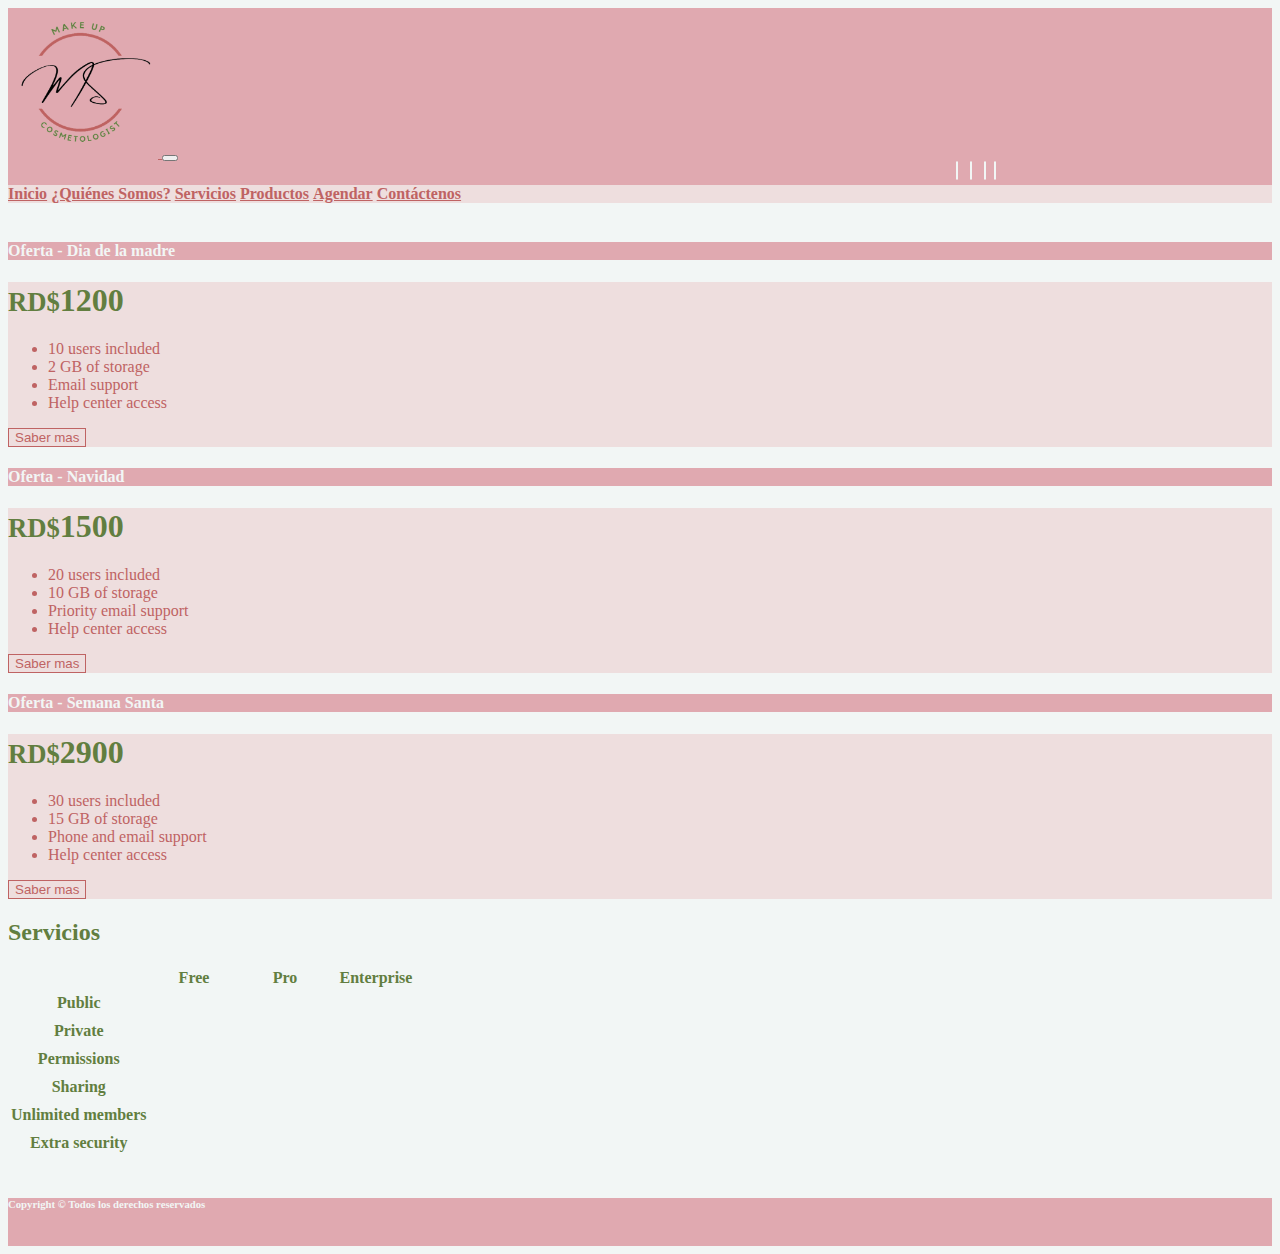
<file: pages/servicios.html>
<html lang="es">

<head>
  <meta charset="UTF-8">
  <title>MS - Make Up Cosmetologic</title>
  <!-- Styles CSS - Icon Tab -->
  <link rel="icon" type="image/x-icon" href="../img\1.PNG" />
  <!-- Styles CSS - Bootstrap -->
  <link href="https://cdn.jsdelivr.net/npm/bootstrap@5.0.2/dist/css/bootstrap.min.css" rel="stylesheet"
    integrity="sha384-EVSTQN3/azprG1Anm3QDgpJLIm9Nao0Yz1ztcQTwFspd3yD65VohhpuuCOmLASjC" crossorigin="anonymous" />
  <!-- Styles ICONS - Font-Awesome -->
  <link rel="stylesheet" href="https://pro.fontawesome.com/releases/v5.10.0/css/all.css"
    integrity="sha384-AYmEC3Yw5cVb3ZcuHtOA93w35dYTsvhLPVnYs9eStHfGJvOvKxVfELGroGkvsg+p" crossorigin="anonymous" />
  <!-- Styles CSS - Custom CSS -->
  <link rel="stylesheet" href="../css/site.css">
  <!-- Styles - END -->
</head>

<body>
  <!-- Header -->
  <header>
    <nav class="navbar navbar-expand-lg navbar-light" id="upper-navbar">
      <div class="container">
        <a class="navbar-brand" href="#">
          <img src="../img\1.PNG" alt="" width="150" height="150" />
        </a>
        <button class="navbar-toggler" type="button" data-bs-toggle="collapse" data-bs-target="#navbarNavigation" aria-controls="navbarNavDropdown" aria-expanded="false" aria-label="Toggle navigation">
        <i class="fas fa-bars"></i>
      </button>
        <div class="container">
          <div class="collapse navbar-collapse" id="navbarSocialIcon">
            <div class="navbar-nav">
              <a class="nav-link" href="#" id="social-icon"><i class="fab fa-facebook-f fa-lg"></i></a>&nbsp;&nbsp;
              <a class="nav-link" href="#" id="social-icon"><i class="fab fa-instagram fa-lg"></i></a>&nbsp;&nbsp;
              <a class="nav-link" href="#" id="social-icon"><i class="fab fa-whatsapp fa-lg"></i></a>&nbsp;&nbsp;
              <a class="nav-link" href="#" id="social-icon"><i class="fab fa-linkedin-in fa-lg"></i></a>
            </div>
          </div>
        </div>
    </nav>
    <nav class="navbar navbar-expand-lg navbar-light" id="bottom-navbar">
      <div class="container">
        <div class="collapse navbar-collapse d-flex justify-content-center" id="navbarNavigation">
          <div class="navbar-nav">
            <a class="nav-link" href="../index.html" id="navigation">Inicio</a>
            <a class="nav-link" href="quienes_somos.html" id="navigation">¿Quiénes Somos?</a>
            <a class="nav-link" href="servicios.html" id="navigation">Servicios</a>
            <a class="nav-link" href="product.html" id="navigation">Productos</a>
            <a class="nav-link" href="agendar.html" id="navigation">Agendar</a>
            <a class="nav-link" href="contactenos.html" id="navigation">Contáctenos</a>
          </div>
        </div>
    </nav>
  </header>
  <!-- Main Content -->
  <main>
    <div class="container"><br />
      <div class="row row-cols-1 row-cols-md-3 mb-3 text-center">
        <div class="col">
          <div class="card mb-4 rounded-3 shadow-sm">
            <div class="card-header py-3">
              <h4 class="my-0 fw-normal" id="tittle-service">Oferta - Dia de la madre</h4>
            </div>
            <div class="card-body">
              <h1 class="card-title pricing-card-title"><small class="text-muted fw-light">RD$</small>1200</h1>
              <ul class="list-unstyled mt-3 mb-4">
                <li>10 users included</li>
                <li>2 GB of storage</li>
                <li>Email support</li>
                <li>Help center access</li>
              </ul>
              <button type="button" class="w-100 btn btn-lg danger">Saber mas </button>
            </div>
          </div>
        </div>
        <div class="col">
          <div class="card mb-4 rounded-3 shadow-sm">
            <div class="card-header py-3">
              <h4 class="my-0 fw-normal" id="tittle-service">Oferta - Navidad</h4>
            </div>
            <div class="card-body">
              <h1 class="card-title pricing-card-title"><small class="text-muted fw-light">RD$</small>1500</h1>
              <ul class="list-unstyled mt-3 mb-4">
                <li>20 users included</li>
                <li>10 GB of storage</li>
                <li>Priority email support</li>
                <li>Help center access</li>
              </ul>
              <button type="button" class="w-100 btn btn-lg danger">Saber mas </button>
            </div>
          </div>
        </div>
        <div class="col">
          <div class="card mb-4 rounded-3 shadow-sm">
            <div class="card-header py-3">
              <h4 class="my-0 fw-normal" id="tittle-service">Oferta - Semana Santa</h4>
            </div>
            <div class="card-body">
              <h1 class="card-title pricing-card-title"><small class="text-muted fw-light">RD$</small>2900</h1>
              <ul class="list-unstyled mt-3 mb-4">
                <li>30 users included</li>
                <li>15 GB of storage</li>
                <li>Phone and email support</li>
                <li>Help center access</li>
              </ul>
              <button type="button" class="w-100 btn btn-lg danger">Saber mas </button>
            </div>
          </div>
        </div>
      </div>

      <h2 class="text-center mb-4">Servicios</h2>

      <div class="table-responsive">
        <table class="table text-center">
          <thead>
            <tr>
              <th style="width: 34%;"></th>
              <th style="width: 22%;">Free</th>
              <th style="width: 22%;">Pro</th>
              <th style="width: 22%;">Enterprise</th>
            </tr>
          </thead>
          <tbody>
            <tr>
              <th scope="row" class="text-start">Public</th>
              <td><svg class="bi" width="24" height="24">
                  <use xlink:href="#check"></use>
                </svg></td>
              <td><svg class="bi" width="24" height="24">
                  <use xlink:href="#check"></use>
                </svg></td>
              <td><svg class="bi" width="24" height="24">
                  <use xlink:href="#check"></use>
                </svg></td>
            </tr>
            <tr>
              <th scope="row" class="text-start">Private</th>
              <td></td>
              <td><svg class="bi" width="24" height="24">
                  <use xlink:href="#check"></use>
                </svg></td>
              <td><svg class="bi" width="24" height="24">
                  <use xlink:href="#check"></use>
                </svg></td>
            </tr>
          </tbody>

          <tbody>
            <tr>
              <th scope="row" class="text-start">Permissions</th>
              <td><svg class="bi" width="24" height="24">
                  <use xlink:href="#check"></use>
                </svg></td>
              <td><svg class="bi" width="24" height="24">
                  <use xlink:href="#check"></use>
                </svg></td>
              <td><svg class="bi" width="24" height="24">
                  <use xlink:href="#check"></use>
                </svg></td>
            </tr>
            <tr>
              <th scope="row" class="text-start">Sharing</th>
              <td></td>
              <td><svg class="bi" width="24" height="24">
                  <use xlink:href="#check"></use>
                </svg></td>
              <td><svg class="bi" width="24" height="24">
                  <use xlink:href="#check"></use>
                </svg></td>
            </tr>
            <tr>
              <th scope="row" class="text-start">Unlimited members</th>
              <td></td>
              <td><svg class="bi" width="24" height="24">
                  <use xlink:href="#check"></use>
                </svg></td>
              <td><svg class="bi" width="24" height="24">
                  <use xlink:href="#check"></use>
                </svg></td>
            </tr>
            <tr>
              <th scope="row" class="text-start">Extra security</th>
              <td></td>
              <td></td>
              <td><svg class="bi" width="24" height="24">
                  <use xlink:href="#check"></use>
                </svg></td>
            </tr>
          </tbody>
        </table>
      </div>
    </div>
  </main>

  <!-- Footer -->
  <footer class="footer fixed-bottom mt-auto py-3" id="footer">
    <div class="container">
      <h6 class="text-center">Copyright © Todos los derechos reservados</span>
    </div>
  </footer>
  <!-- Script JS - Jquery -->
  <script src="https://code.jquery.com/jquery-3.5.1.slim.min.js"
    integrity="sha384-DfXdz2htPH0lsSSs5nCTpuj/zy4C+OGpamoFVy38MVBnE+IbbVYUew+OrCXaRkfj" crossorigin="anonymous">
  </script>
  <!-- Script JS - Popperjs -->
  <script src="https://cdn.jsdelivr.net/npm/@popperjs/core@2.9.2/dist/umd/popper.min.js"
    integrity="sha384-IQsoLXl5PILFhosVNubq5LC7Qb9DXgDA9i+tQ8Zj3iwWAwPtgFTxbJ8NT4GN1R8p" crossorigin="anonymous">
  </script>
  <!-- Script JS - Bootstrapjs -->
  <script src="https://cdn.jsdelivr.net/npm/bootstrap@5.0.2/dist/js/bootstrap.min.js"
    integrity="sha384-cVKIPhGWiC2Al4u+LWgxfKTRIcfu0JTxR+EQDz/bgldoEyl4H0zUF0QKbrJ0EcQF" crossorigin="anonymous">
  </script>
  <!-- Script - END -->
</body>

</html>
</file>
<file: css/site.css>
h1,
h2,
h3,
h4,
h5,
h6,
th {
  color: #627e40;
}

a,
p {
  color: #bf6363;
}

body {
  background-color: #f2f6f5;
}

main {
  margin-bottom: 2.5rem;
}

footer {
  background-color: #e0a9b0;
  height: 3rem;
}

footer h6 {
  color: #f2f6f5;
}

.card-header {
  background-color: #e0a9b0;
  color: #f2f6f5;
}

.card-body {
  background-color: #eedede;
  color: #bf6363;
}

.marketing {
  margin-top: 5rem;
}

.btn {
  border: 0.1rem solid;
  background-color: transparent;
}

.primary {
  border-color: #f2f6f5;
  color: #f2f6f5;
}

.primary:hover {
  background-color: #f2f6f5;
  border-color: #f2f6f5;
  color: #e0a9b0;
}

.secondary {
  border-color: #e0a9b0;
  color: #e0a9b0;
}

.secondary:hover {
  background-color: #e0a9b0;
  border-color: #e0a9b0;
  color: #f2f6f5;
}

.success {
  border-color: #627e40;
  color: #627e40;
}

.success:hover {
  background-color: #627e40;
  border-color: #627e40;
  color: #f2f6f5;
}

.danger {
  border-color: #bf6363;
  color: #bf6363;
}

.danger:hover {
  background-color: #bf6363;
  border-color: #bf6363;
  color: #f2f6f5;
}

.fc-button-primary {
  border-color: #bf6363;
  color: #bf6363;
}

.fc-button-primary:hover {
  background-color: #bf6363;
  border-color: #bf6363;
  color: #f2f6f5;
}

.carousel-item h1 {
  color: #f2f6f5;
}

.carousel-item p {
  color: #eedede;
}

.featurette-tittle {
  width: 15rem;
}

.navbar-toggler-icon {
  color: #627e40;
}

.featurette-divider {
  margin-bottom: 1.5rem;
}

.modal-header {
  background-color: #e0a9b0;
}

.modal-body {
  background-color: #f2f6f5;
  color: #bf6363;
}

.hr-tittle {
  background-color: #bf6363;
}

.page-link {
  background-color: #f2f6f5;
  color: #bf6363;
  border-radius: 0.9rem;
  margin-right: 0.5rem;
  margin-left: 0.5rem;
}

.page-link:hover {
  background-color: #bf6363;
  color: #f2f6f5;
}

#placeholder {
  background-color: transparent;
  color: #999;
}

#submit {
  width: 100%;
}

#upper-navbar {
  background-color: #e0a9b0;
  /* background-color: #eedede; */
  height: 20%;
}

#bottom-navbar {
  background-color: #eedede;
  /* background-color: #e0a9b0; */
}

#myCarousel {
  height: 50%;
}

#navbarSocialIcon {
  margin-left: 75%;
}

#social-icon {
  width: 35px;
  height: 35px;
  border: 0.5px solid;
  border-radius: 30px;
  background-color: transparent;
  color: #f2f6f5;
}

#social-icon:hover {
  background-color: #f2f6f5;
  color: #e0a9b0;
}

#navigation {
  font-weight: bold;
  color: #bf6363;
}

#staticBackdropLabel {
  color: #f2f6f5;
}

#tittle-service {
  color: #f2f6f5;
}

#div-3 ul {
  margin-left: 30%;
}

#div-1 {
  border: 1px solid #bf6363;
}

#div-2 {
  margin-left: 2%;
  border: 1px solid #bf6363;
}

#div-3 {
  margin-left: 2%;
  border: 1px solid #bf6363;
}

#div-4 {
  margin-top: 3%;
  margin-bottom: 6%;
  border: 1px solid #bf6363;
}

#mapid { 
  height: 90%; 
}
</file>
